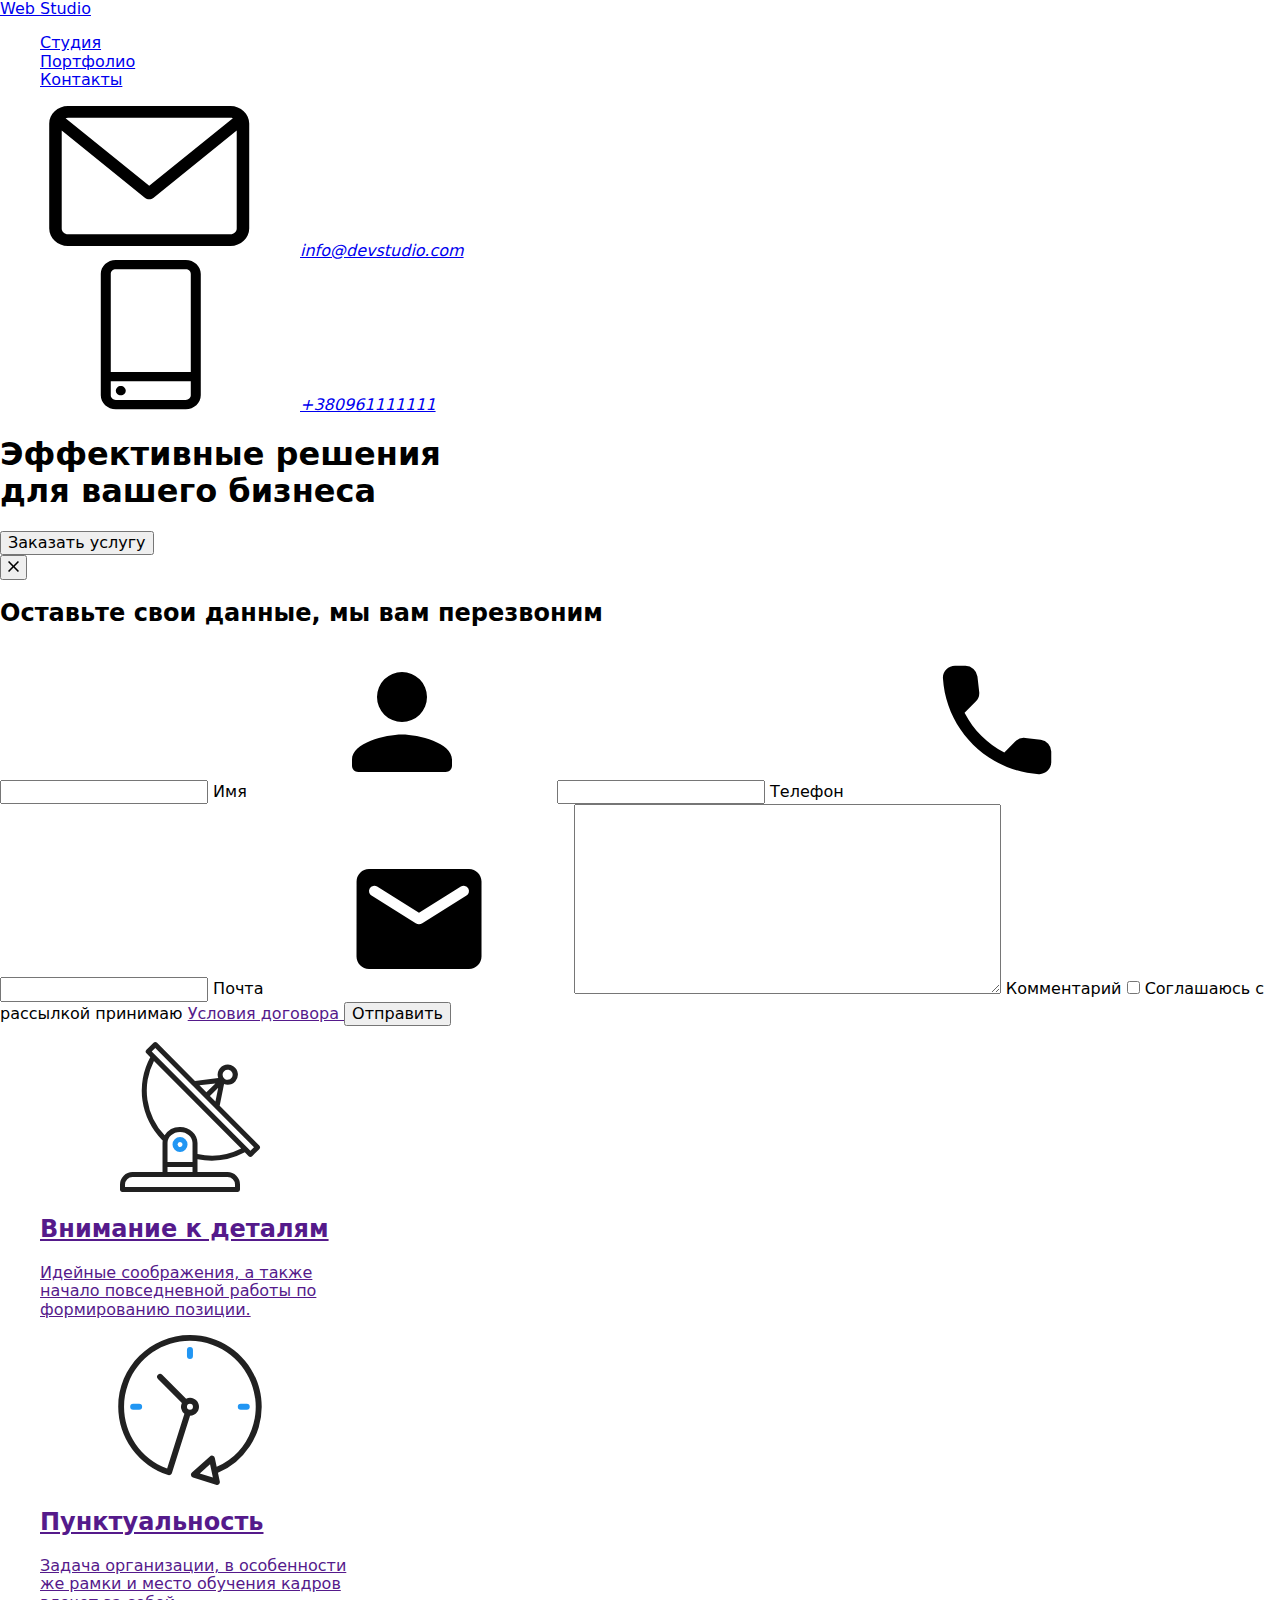
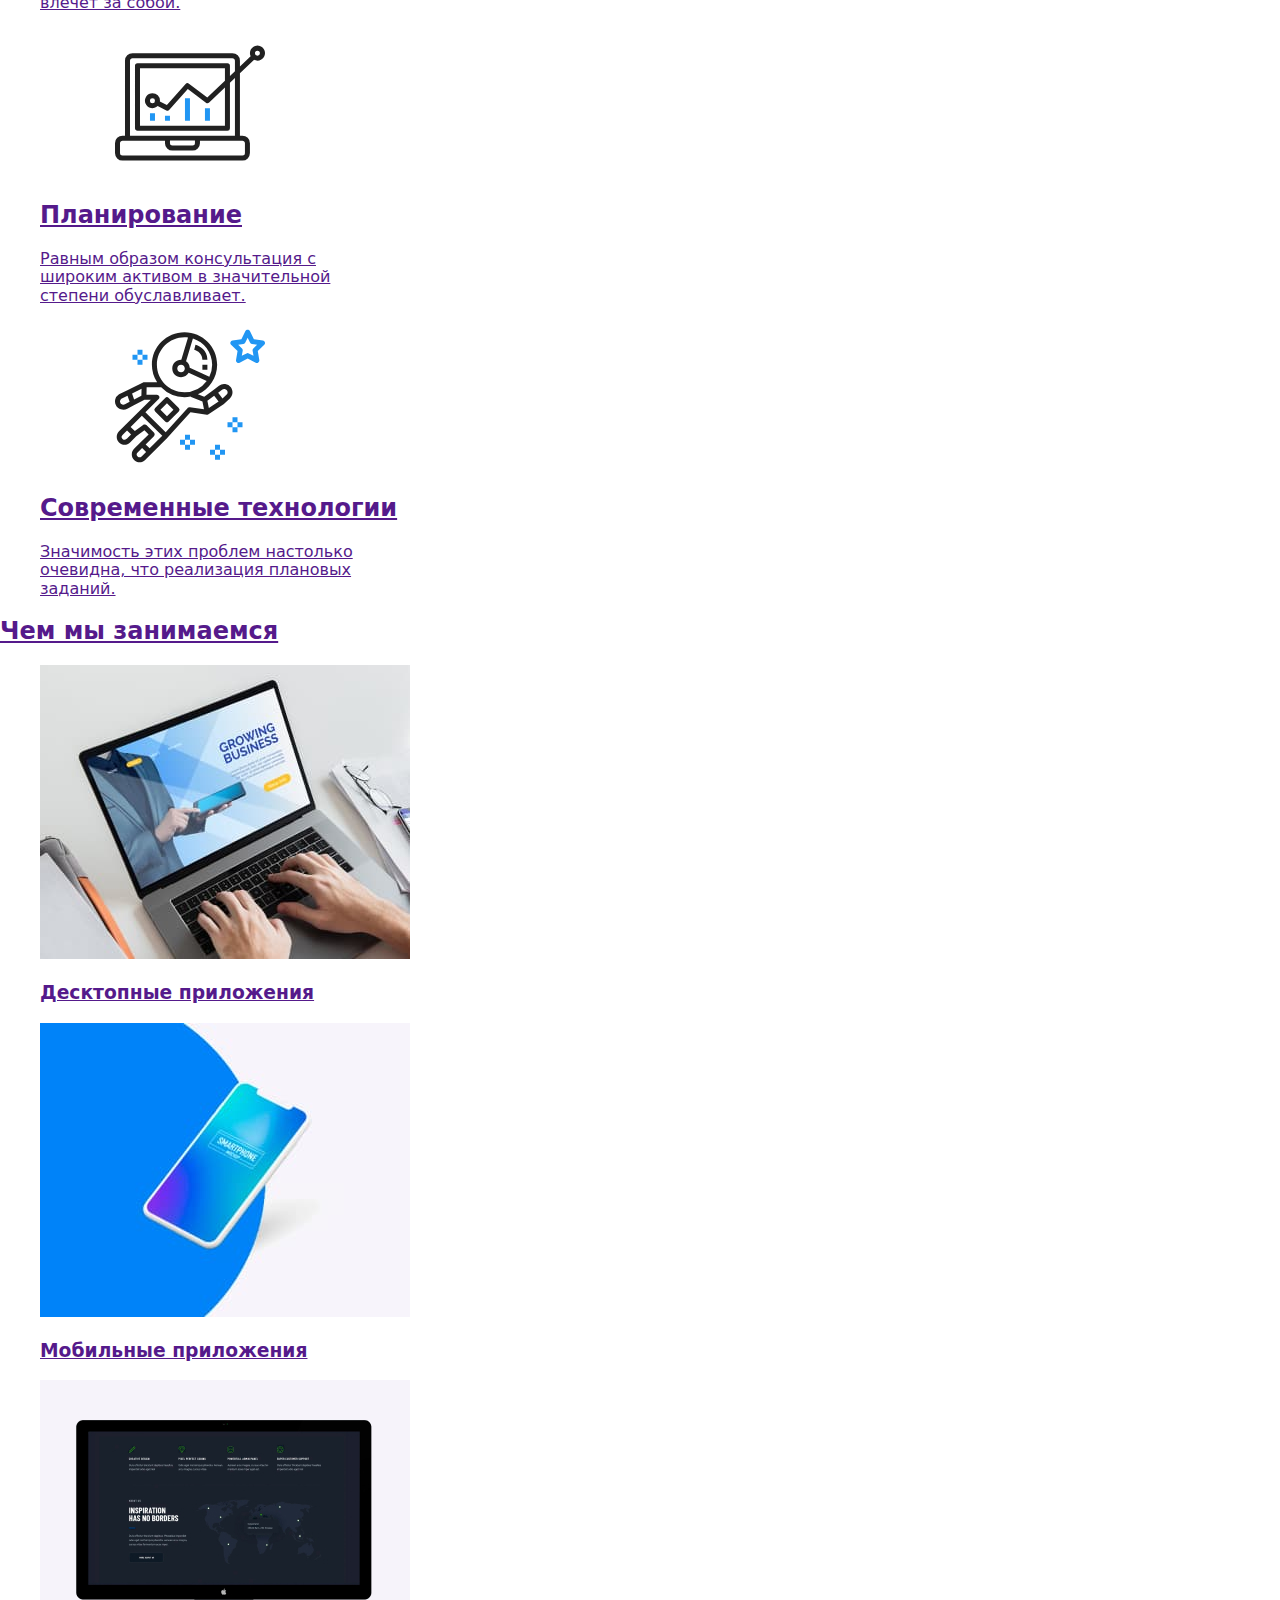
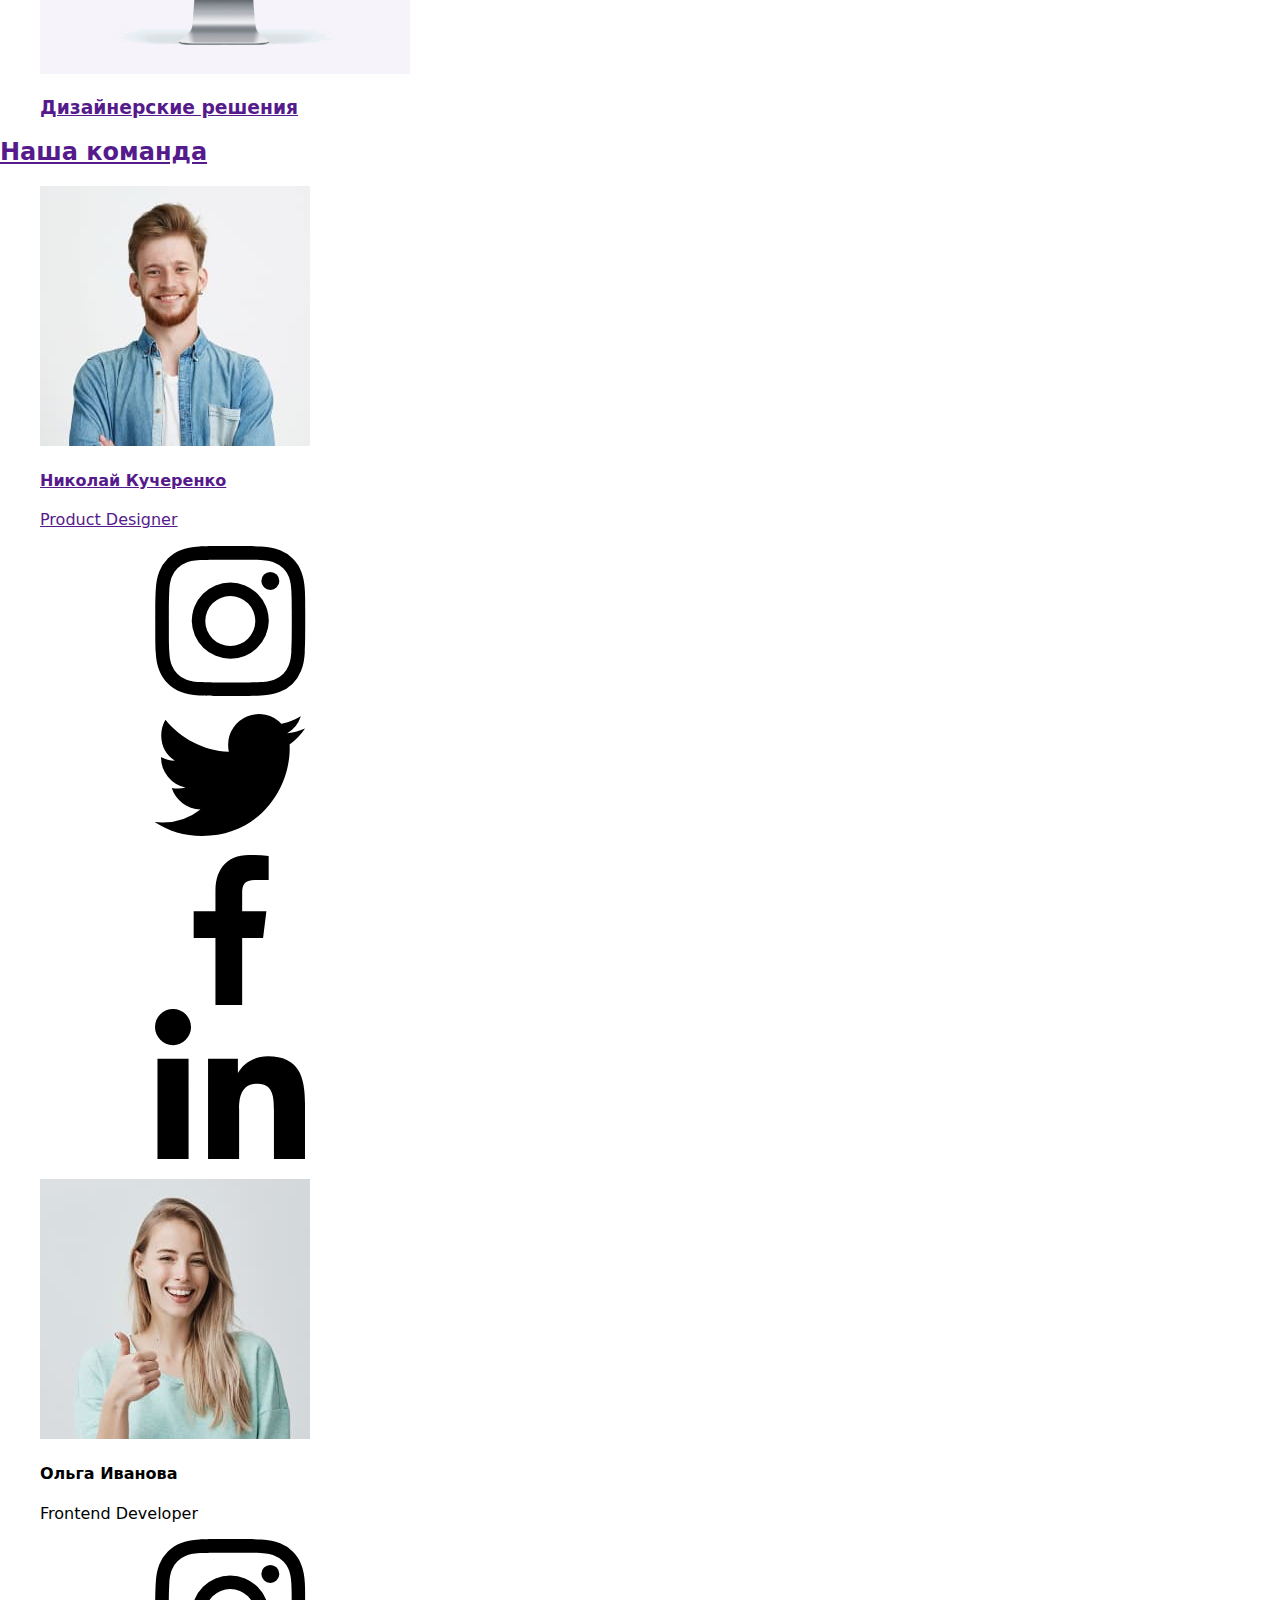
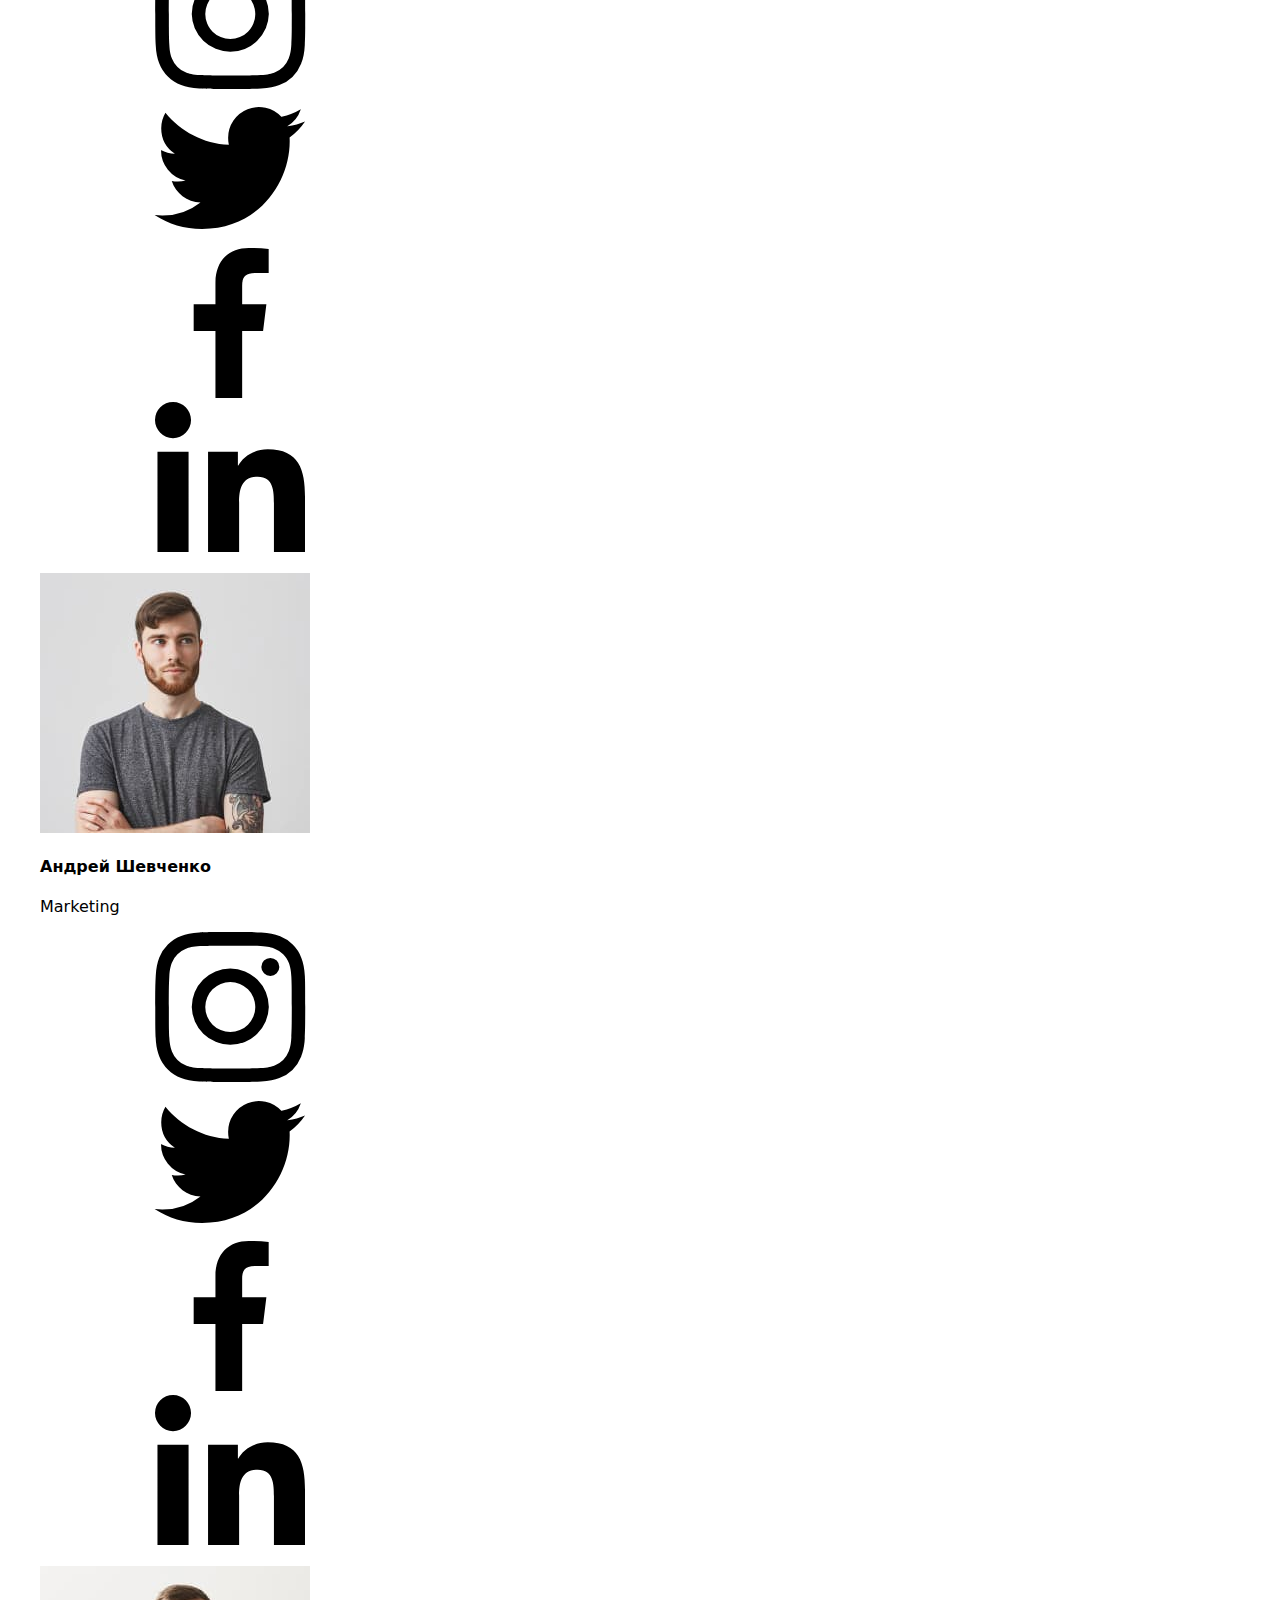
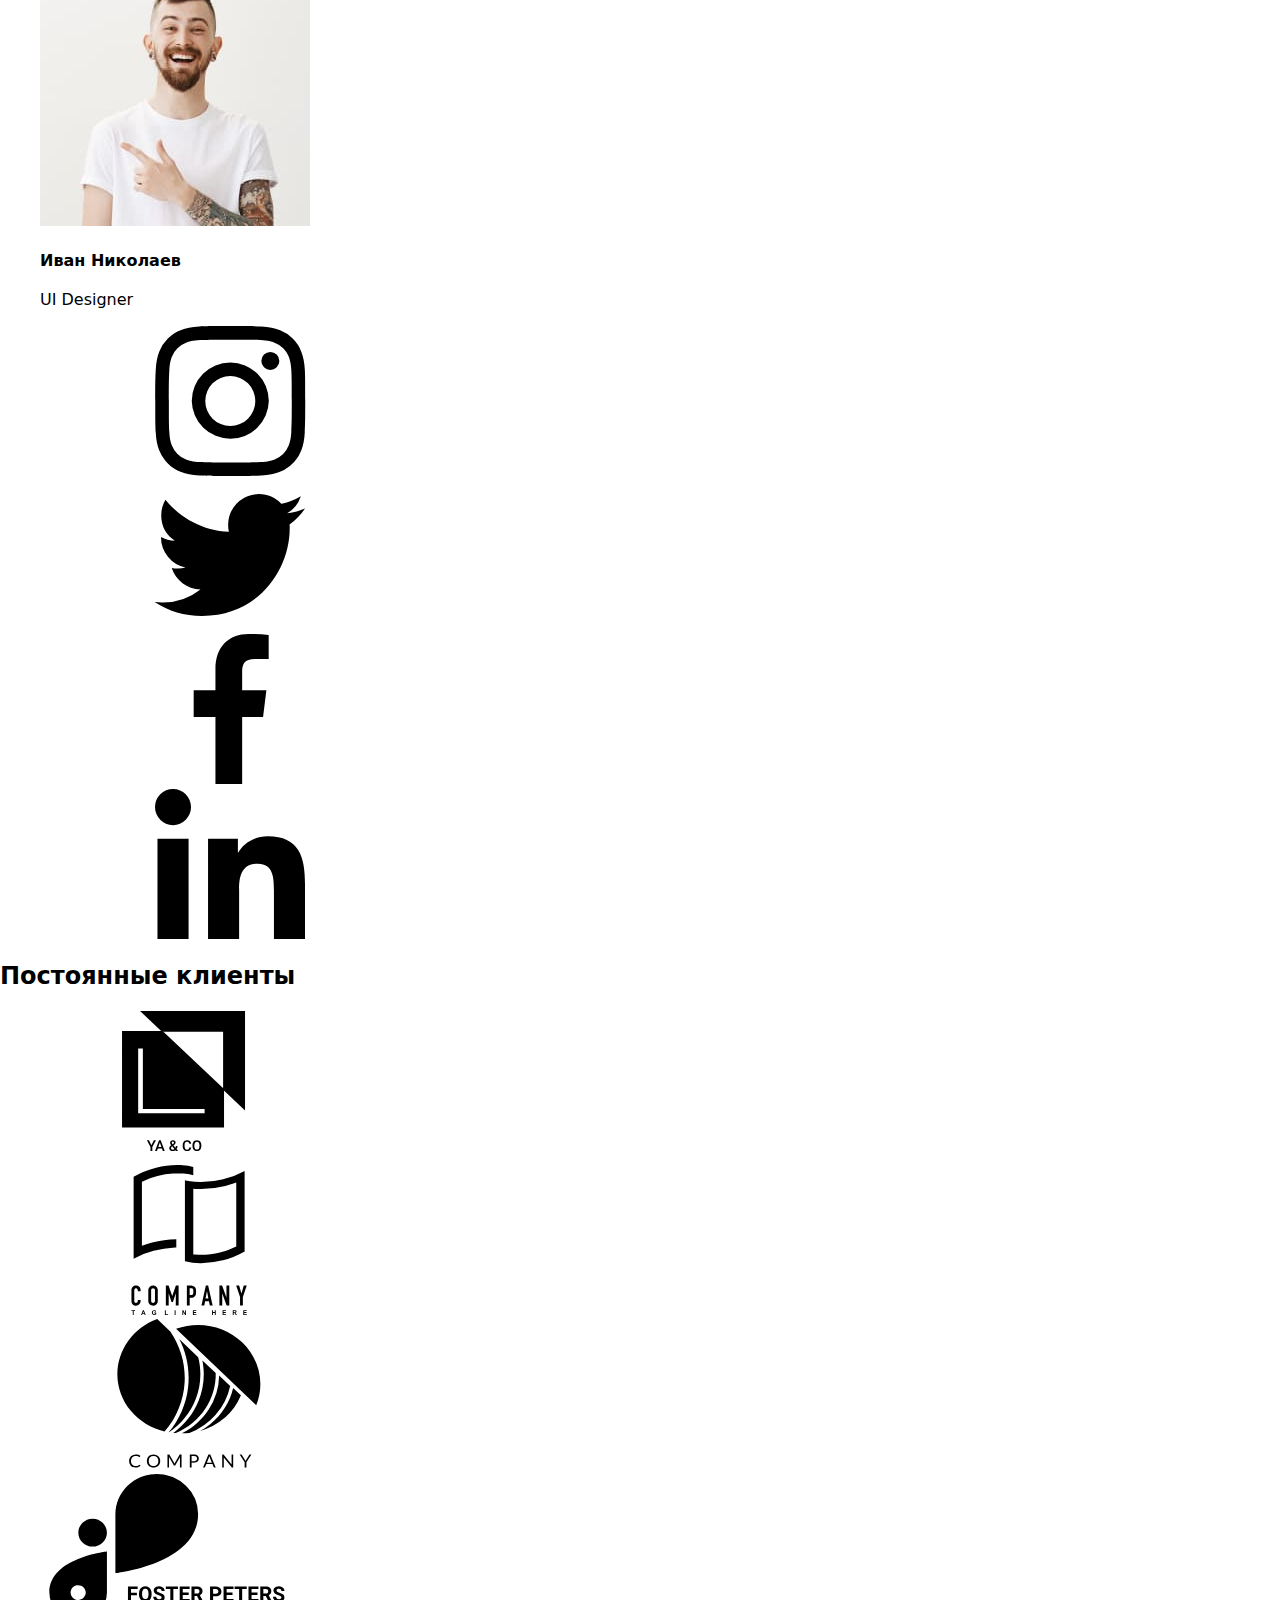
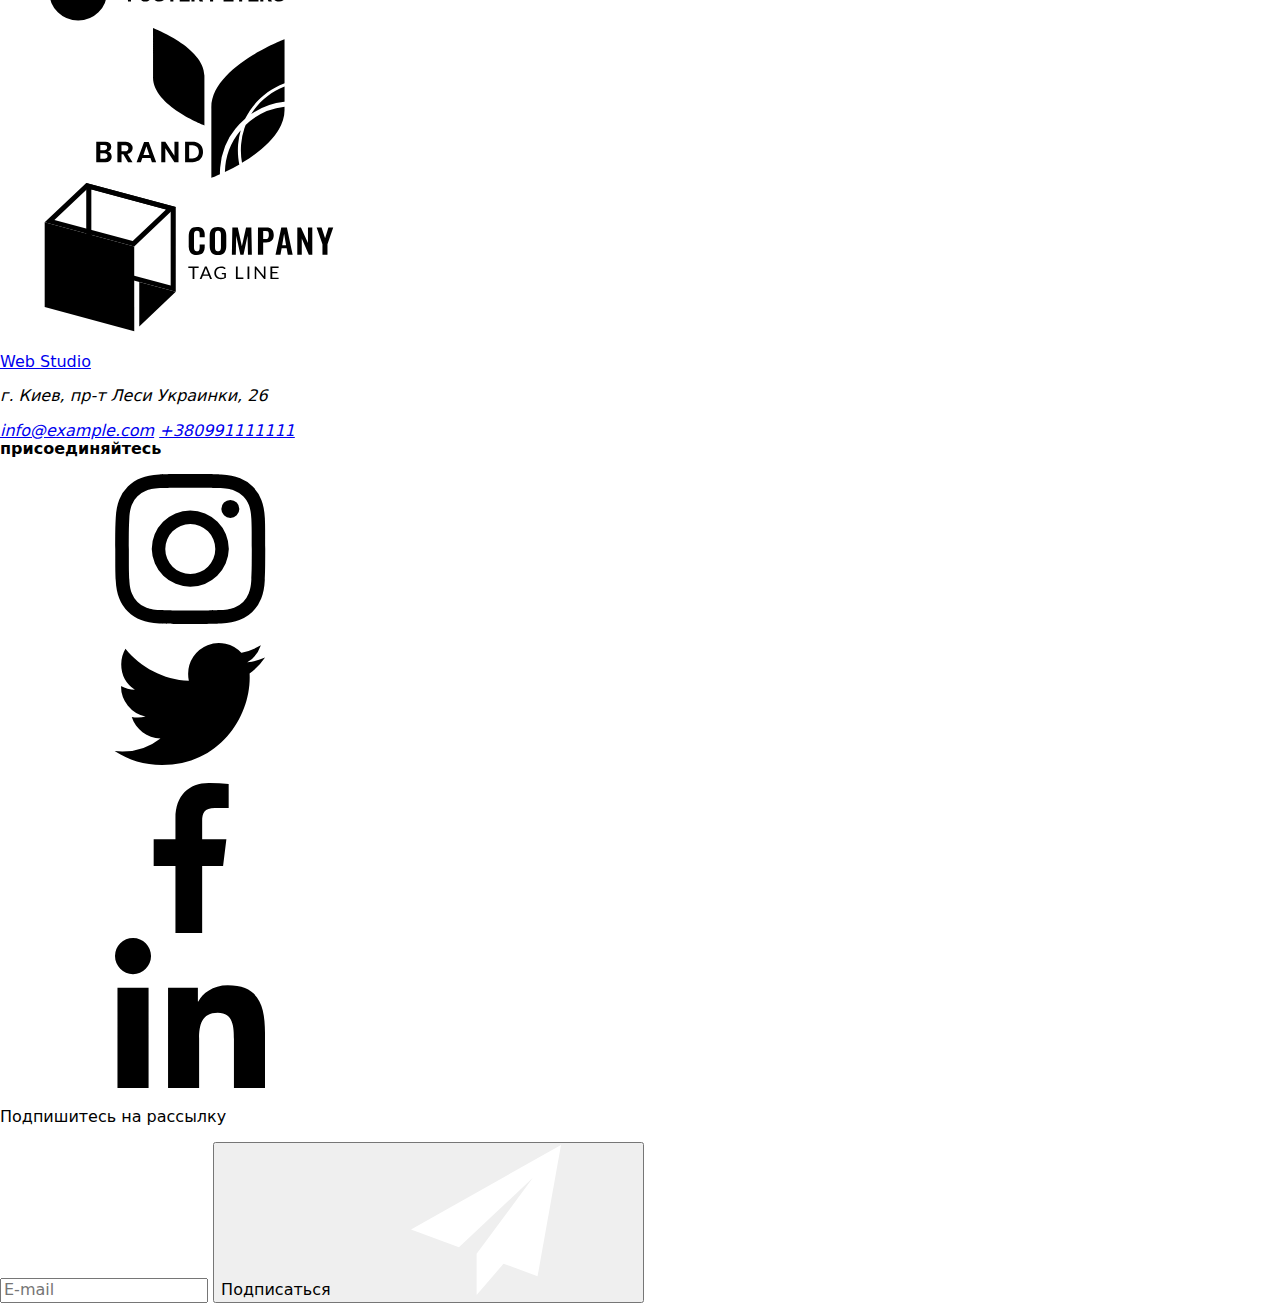
<file: index.html>
<!DOCTYPE html>
<html lang="en">
  <head>
    <meta charset="UTF-8" />
    <meta name="viewport" content="width=device-width, initial-scale=1.0" />
    <title>Document</title>
    <link
      href="https://fonts.googleapis.com/css2?family=Raleway:wght@700&family=Roboto:wght@400;500;700&display=swap"
      rel="stylesheet"
    />
    <link
      rel="stylesheet"
      href="https://cdnjs.cloudflare.com/ajax/libs/modern-normalize/0.6.0/modern-normalize.min.css"
    />
    <title>Препроцессор SASS</title>
    <link rel="stylesheet" href="./css/main.min.css" />
    <style>
      li {
        list-style-type: none;
      }
    </style>
  </head>

  <body>
    <header class="container page-header">
      <div class="logo-wrapper">
        <a href="./index.html" class="logo"
          >Web <span class="logo-header">Studio</span></a
        >
      </div>

      <!-- nav -->
      <nav class="container-nav">
        <ul class="site-nav">
          <li class="item-li">
            <a href="./index.html" class="link-header current">Студия</a>
          </li>
          <li class="item-li">
            <a href="./portfolio.html" class="link-header">Портфолио</a>
          </li>
          <li class="item-li">
            <a href="./contacts.html" class="link-header">Контакты</a>
          </li>
        </ul>
      </nav>

      <address class="contacts">
        <div class="item-li">
          <a class="mail-anime" href="mailto:info@devstudio.com">
            <svg class="icon-mail">
              <use href="./images/sprite.svg#icon-email"></use></svg
            >info@devstudio.com
          </a>
        </div>

        <div class="item-li ph">
          <a class="communication" href="tel:+380961111111">
            <svg class="icon-phone">
              <use href="./images/sprite.svg#icon-smartphone"></use></svg
            >+380961111111
          </a>
        </div>
      </address>
    </header>

    <main>
      <!--    Hero -->

      <section class="section hero">
        <div class="overlay">
          <div class="container content">
            <h1 class="hero-title">
              Эффективные решения<br />
              для вашего бизнеса
            </h1>
            <button class="btn" data-open-modal>
              Заказать услугу
            </button>
          </div>
        </div>
        <div class="backdrop is-hidden" data-backdrop="">
          <div class="modal">
            <form class="form js-speaker-form" autocomplete="off">
              <button  data-close-modal class="close" >
                <svg width="11" height="11">
                  <use href="./images/sprite.svg#icon-close"></use>
                </svg>
              </button>
              <h2 class="group-title">
                Оставьте свои данные, мы вам перезвоним
              </h2>
              <label class="form-field">
                <input
                  class="form-input"
                  type="text"
                  name="name"
                  placeholder=" "/>
                <span class="form-label">Имя</span>
                  <svg class="icon">
                  <use href="./images/sprite.svg#icon-person"></use>
                  </svg>
              </label>

              <label class="form-field">
                <input
                  class="form-input"
                  type="tel"
                  name="tel"
                  placeholder=" "/>
                <span class="form-label">Телефон</span>
                <svg class="icon">
                  <use href="./images/sprite.svg#icon-phone"></use>
                </svg>
              </label>

              <label class="form-field">
                <input type="email"
                  name="mail"
                  class="form-input"
                  placeholder=" "/>
                <span class="form-label">Почта</span>
                  <svg class="icon">
                    <use href="./images/sprite.svg#icon-email-black"></use>
                  </svg>
              </label>

              <label class="form-field">
                <textarea name="comment" cols="50" rows="10" plasholder=" " class="comment"></textarea>
                <span class="comment-area">Комментарий</span>
              </label>

              <label class="field">
                <input
                  class="checkbox"
                  type="checkbox"
                  name="topic"
                  value="html"/>
                <span class="icon-check"></span>
                
                  <span class="label">Cоглашаюсь  c рассылкой  принимаю</span>
                <a class="link-checkbox" href="">  Условия договора </  a>                  
              </label>

              <button  class="button-modal" type="submit">Отправить</button>
            </form>
          <div>
        </div>
      </section>

      <!-- advantages -->

      <section class="section">
        <div class="container">
          <ul class="advantages-list">
            <li class="item">
              <div class="advantages">
                <svg class="icon-advantages">
                  <use href="./images/sprite.svg#icon-antenna"></use>
                </svg>
              </div>
              <h2 class="title">Внимание к деталям</h2>
              <p class="p">
                Идейные соображения, а также<br />
                начало повседневной работы по<br />
                формированию позиции.
              </p>
            </li>
            <li class="item">
              <div class="advantages">
                <svg class="icon-advantages">
                  <use href="./images/sprite.svg#icon-clock"></use>
                </svg>
              </div>
              <h2 class="title">Пунктуальность</h2>
              <p class="p">
                Задача организации, в особенности<br />
                же рамки и место обучения кадров<br />
                влечет за собой.
              </p>
            </li>
            <li class="item">
              <div class="advantages">
                <svg class="icon-advantages">
                  <use href="./images/sprite.svg#icon-diagram"></use>
                </svg>
              </div>
              <h2 class="title">Планирование</h2>
              <p class="p">
                Равным образом консультация с<br />
                широким активом в значительной<br />
                степени обуславливает.
              </p>
            </li>
            <li class="item">
              <div class="advantages">
                <svg class="icon-advantages">
                  <use href="./images/sprite.svg#icon-astronaut"></use>
                </svg>
              </div>
              <h2 class="title">Современные технологии</h2>
              <p class="p">
                Значимость этих проблем настолько<br />
                очевидна, что реализация плановых<br />
                заданий.
              </p>
            </li>
          </ul>
        </div>
      </section>

      <!-- works -->

      <section class="section">
        <div class="container">
          <h2 class="section-title centered">Чем мы занимаемся</h2>
          <ul class="container-works">
            <li class="works-li">
              <img
                src="./images/desktop .jpg"
                alt=""
                width="370"
                height="294"
              />

              <h3 class="works-title">Десктопные приложения</h3>
            </li>
            <li class="works-li">
              <img src=" ./images/box .jpg " alt="" width="370" height="294" />

              <h3 class="works-title">Мобильные приложения</h3>
            </li>
            <li class="works-li">
              <img
                src=" ./images/inspiration .jpg "
                alt=""
                width="370"
                height="294"
              />
              <h3 class="works-title">Дизайнерские решения</h3>
            </li>
          </ul>
        </div>
      </section>

      <!-- team members -->

      <section class="section . team">
        <div class="container">
          <h2 class="section-title centered">Наша команда</h2>

          <div class="team-div">
            <ul class="flex-elements">
              <li>
                <img
                  src="./images/kucherenko .jpg"
                  alt="photo nikolay kucherenko"
                  width="270"
                />
                <h4 class="team-title">Николай Кучеренко</h4>
                <p class="team-p">Product Designer</p>
              </li>
              <li>
                <ul class="team-list">
                  <li class="link">
                    <a class="social-link" href="https://www.instagram.com/">
                      <svg class="icon-social">
                        <use href="./images/sprite.svg#icon-instagram"></use>
                      </svg>
                    </a>
                  </li>
                  <li class="link">
                    <a class="social-link" href="https://www.twitter.com/">
                      <svg class="icon-social">
                        <use href="./images/sprite.svg#icon-twitter"></use>
                      </svg>
                    </a>
                  </li>
                  <li class="link">
                    <a class="social-link" href="https://www.facebook.com/">
                      <svg class="icon-social">
                        <use href="./images/sprite.svg#icon-facebook"></use>
                      </svg>
                    </a>
                  </li>
                  <li class="link">
                    <a class="social-link" href="https://www.linkedin.com/">
                      <svg class="icon-social">
                        <use href="./images/sprite.svg#icon-linkedin"></use>
                      </svg>
                    </a>
                  </li>
                </ul>
              </li>
            </ul>

            <ul class="flex-elements">
              <li>
                <img
                  src="./images/olga .jpg"
                  alt="photo olga ivanova"
                  width="270"
                />
                <h4 class="team-title">Ольга Иванова</h4>
                <p class="team-p">Frontend Developer</p>
              </li>
              <li>
                <ul class="team-list">
                  <li class="link">
                    <a class="social-link" href="https://www.instagram.com/">
                      <svg class="icon-social">
                        <use href="./images/sprite.svg#icon-instagram"></use>
                      </svg>
                    </a>
                  </li>
                  <li class="link">
                    <a class="social-link" href="https://www.twitter.com/">
                      <svg class="icon-social">
                        <use href="./images/sprite.svg#icon-twitter"></use>
                      </svg>
                    </a>
                  </li>
                  <li class="link">
                    <a class="social-link" href="https://www.facebook.com/">
                      <svg class="icon-social">
                        <use href="./images/sprite.svg#icon-facebook"></use>
                      </svg>
                    </a>
                  </li>
                  <li class="link">
                    <a class="social-link" href="https://www.linkedin.com/">
                      <svg class="icon-social">
                        <use href="./images/sprite.svg#icon-linkedin"></use>
                      </svg>
                    </a>
                  </li>
                </ul>
              </li>
            </ul>

            <ul class="flex-elements">
              <li>
                <img
                  src="./images/andrey .jpg"
                  alt="photo andrey shevchenko"
                  width="270"
                />
                <h4 class="team-title">Андрей Шевченко</h4>
                <p class="team-p">Marketing</p>
              </li>
              <li>
                <ul class="team-list">
                  <li class="link">
                    <a class="social-link" href="https://www.instagram.com/">
                      <svg class="icon-social">
                        <use href="./images/sprite.svg#icon-instagram"></use>
                      </svg>
                    </a>
                  </li>
                  <li class="link">
                    <a class="social-link" href="https://www.twitter.com/">
                      <svg class="icon-social">
                        <use href="./images/sprite.svg#icon-twitter"></use>
                      </svg>
                    </a>
                  </li>
                  <li class="link">
                    <a class="social-link" href="https://www.facebook.com/">
                      <svg class="icon-social">
                        <use href="./images/sprite.svg#icon-facebook"></use>
                      </svg>
                    </a>
                  </li>
                  <li class="link">
                    <a class="social-link" href="https://www.linkedin.com/">
                      <svg class="icon-social">
                        <use href="./images/sprite.svg#icon-linkedin"></use>
                      </svg>
                    </a>
                  </li>
                </ul>
              </li>
            </ul>

            <ul class="flex-elements">
              <li>
                <img src="./images/ivan .jpg" alt="" width="270" />
                <h4 class="team-title">Иван Николаев</h4>
                <p class="team-p">UI Designer</p>
              </li>
              <li>
                <ul class="team-list">
                  <li class="link">
                    <a class="social-link" href="https://www.instagram.com/">
                      <svg class="icon-social">
                        <use href="./images/sprite.svg#icon-instagram"></use>
                      </svg>
                    </a>
                  </li>
                  <li class="link">
                    <a class="social-link" href="https://www.twitter.com/">
                      <svg class="icon-social">
                        <use href="./images/sprite.svg#icon-twitter"></use>
                      </svg>
                    </a>
                  </li>
                  <li class="link">
                    <a class="social-link" href="https://www.facebook.com/">
                      <svg class="icon-social">
                        <use href="./images/sprite.svg#icon-facebook"></use>
                      </svg>
                    </a>
                  </li>
                  <li class="link">
                    <a class="social-link" href="https://www.linkedin.com/">
                      <svg class="icon-social">
                        <use href="./images/sprite.svg#icon-linkedin"></use>
                      </svg>
                    </a>
                  </li>
                </ul>
              </li>
            </ul>
          </div>
        </div>
      </section>

      <!-- our clients -->

      <section class="section">
        <div class="container">
          <h2 class="section-title centered">Постоянные клиенты</h2>
          <ul class="clients">
            <li class="picture">
              <a href="" class="link-client">
                <svg class="client-card first">
                  <use href="./images/sprite.svg#icon-client1"></use>
                </svg>
              </a>
            </li>
            <li class="picture">
              <a href="" class="link-client">
                <svg class="client-card second">
                  <use href="./images/sprite.svg#icon-client2"></use>
                </svg>
              </a>
            </li>
            <li class="picture">
              <a href="" class="link-client">
                <svg class="client-card third">
                  <use href="./images/sprite.svg#icon-client3"></use>
                </svg>
              </a>
            </li>
            <li class="picture">
              <a href="" class="link-client">
                <svg class="client-card fourth">
                  <use href="./images/sprite.svg#icon-client4"></use>
                </svg>
              </a>
            </li>
            <li class="picture">
              <a href="" class="link-client">
                <svg class="client-card fifth">
                  <use href="./images/sprite.svg#icon-client5"></use>
                </svg>
              </a>
            </li>
            <li class="picture">
              <a href="" class="link-client">
                <svg class="client-card sixth">
                  <use href="./images/sprite.svg#icon-client6"></use>
                </svg>
              </a>
            </li>
          </ul>
        </div>
      </section>
    </main>

    <!-- footer -->

    <footer class="footer-section">
      <div class="container footer">
        <div class="address-item">
          <a href="./index.html" class="logo"
            >Web <span class="logo-footer">Studio</span>
          </a>
          <address class="address">
            <p class="street">г. Киев, пр-т Леси Украинки, 26</p>
            <a class="mail" href="mailto:info@example.com">info@example.com</a>
            <a class="phone" href="tel:+380991111111">+380991111111</a>
          </address>
        </div>
        <div class="social">
          <b class="join">присоединяйтесь</b>
          <ul class="list social-list">
            <li class="link">
              <a class="social-link" href="https://www.instagram.com/">
                <svg class="icon-social">
                  <use href="./images/sprite.svg#icon-instagram"></use>
                </svg>
              </a>
            </li>

            <li class="link">
              <a class="social-link" href="https://www.twitter.com/">
                <svg class="icon-social">
                  <use href="./images/sprite.svg#icon-twitter"></use>
                </svg>
              </a>
            </li>
            <li class="link">
              <a class="social-link" href="https://www.facebook.com/">
                <svg class="icon-social">
                  <use href="./images/sprite.svg#icon-facebook"></use>
                </svg>
              </a>
            </li>
            <li class="link">
              <a class="social-link" href="https://www.linkedin.com/">
                <svg class="icon-social">
                  <use href="./images/sprite.svg#icon-linkedin"></use>
                </svg>
              </a>
            </li>
          </ul>
        </div>
        <div class="subscription">
          <p class="mailing">Подпишитесь на рассылку</p>
          <form>
            <label class="subscription-form">
              <input
                type="email"
                name="mail"
                placeholder="E-mail"
                class="email-footer"
              />

              <button class="but" type="submit">
                Подписаться
                <svg class="icon-send">
                  <use href="./images/sprite.svg#icon-icon-send"></use>
                </svg>
              </button>
            </label>
          </form>
        </div>
      </div>
    </footer>

    <script>
      const refs = {
        openModalBtn: document.querySelector('[data-open-modal]'),
        closeModalBtn: document.querySelector('[data-close-modal]'),
        backdrop: document.querySelector('[data-backdrop]'),
      };
      refs.openModalBtn.addEventListener('click', toggleModal);
      refs.closeModalBtn.addEventListener('click', toggleModal);
      refs.backdrop.addEventListener('click', logBackdropClick);
      function toggleModal() {
        refs.backdrop.classList.toggle('is-hidden');
      }
      function logBackdropClick() {
        console.log('Это клик в бекдроп');
      }
    </script>

    <script>
      (() => {
        document
          .querySelector('.js-speaker-form')
          .addEventListener('submit', e => {
            e.preventDefault();

            new FormData(e.currentTarget).forEach((value, name) =>
              console.log(`${name}: ${value}`),
            );

            e.currentTarget.reset();
          });
      })();
    </script>
  </body>
</html>
</file>
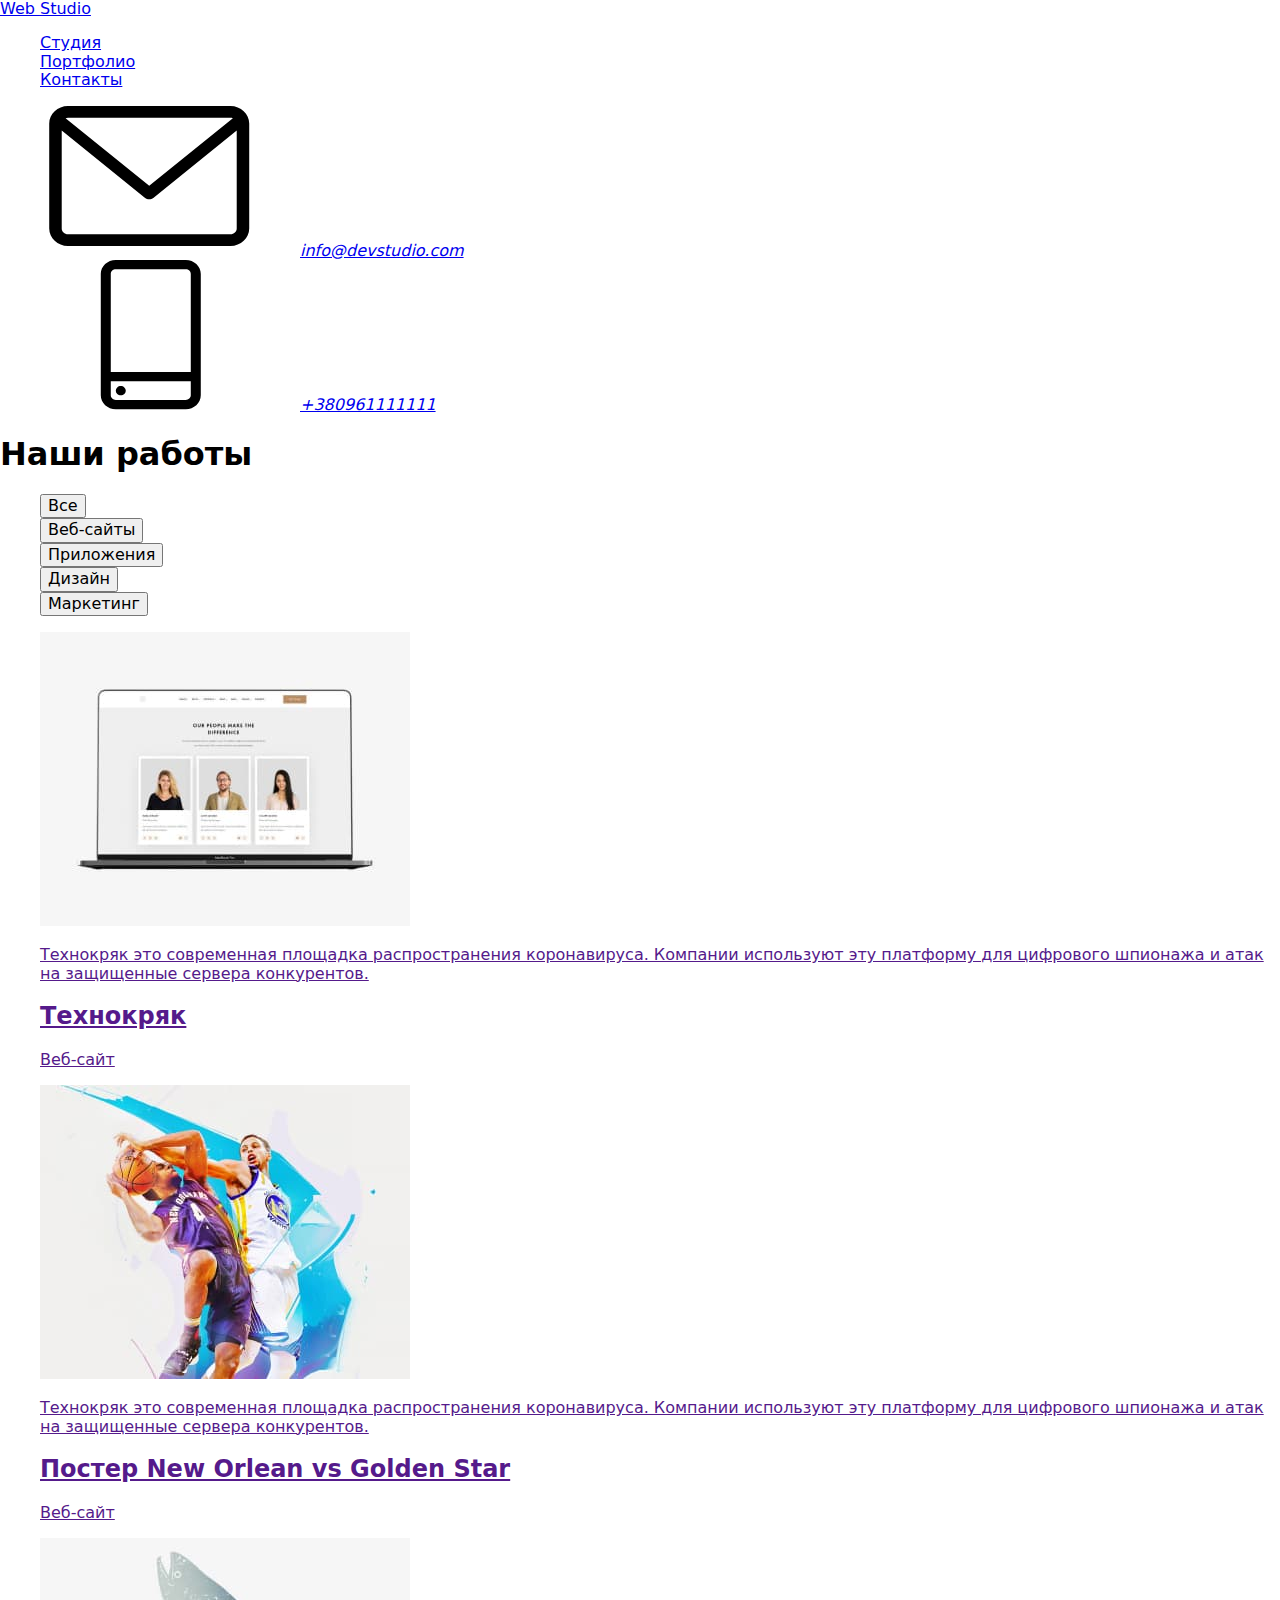
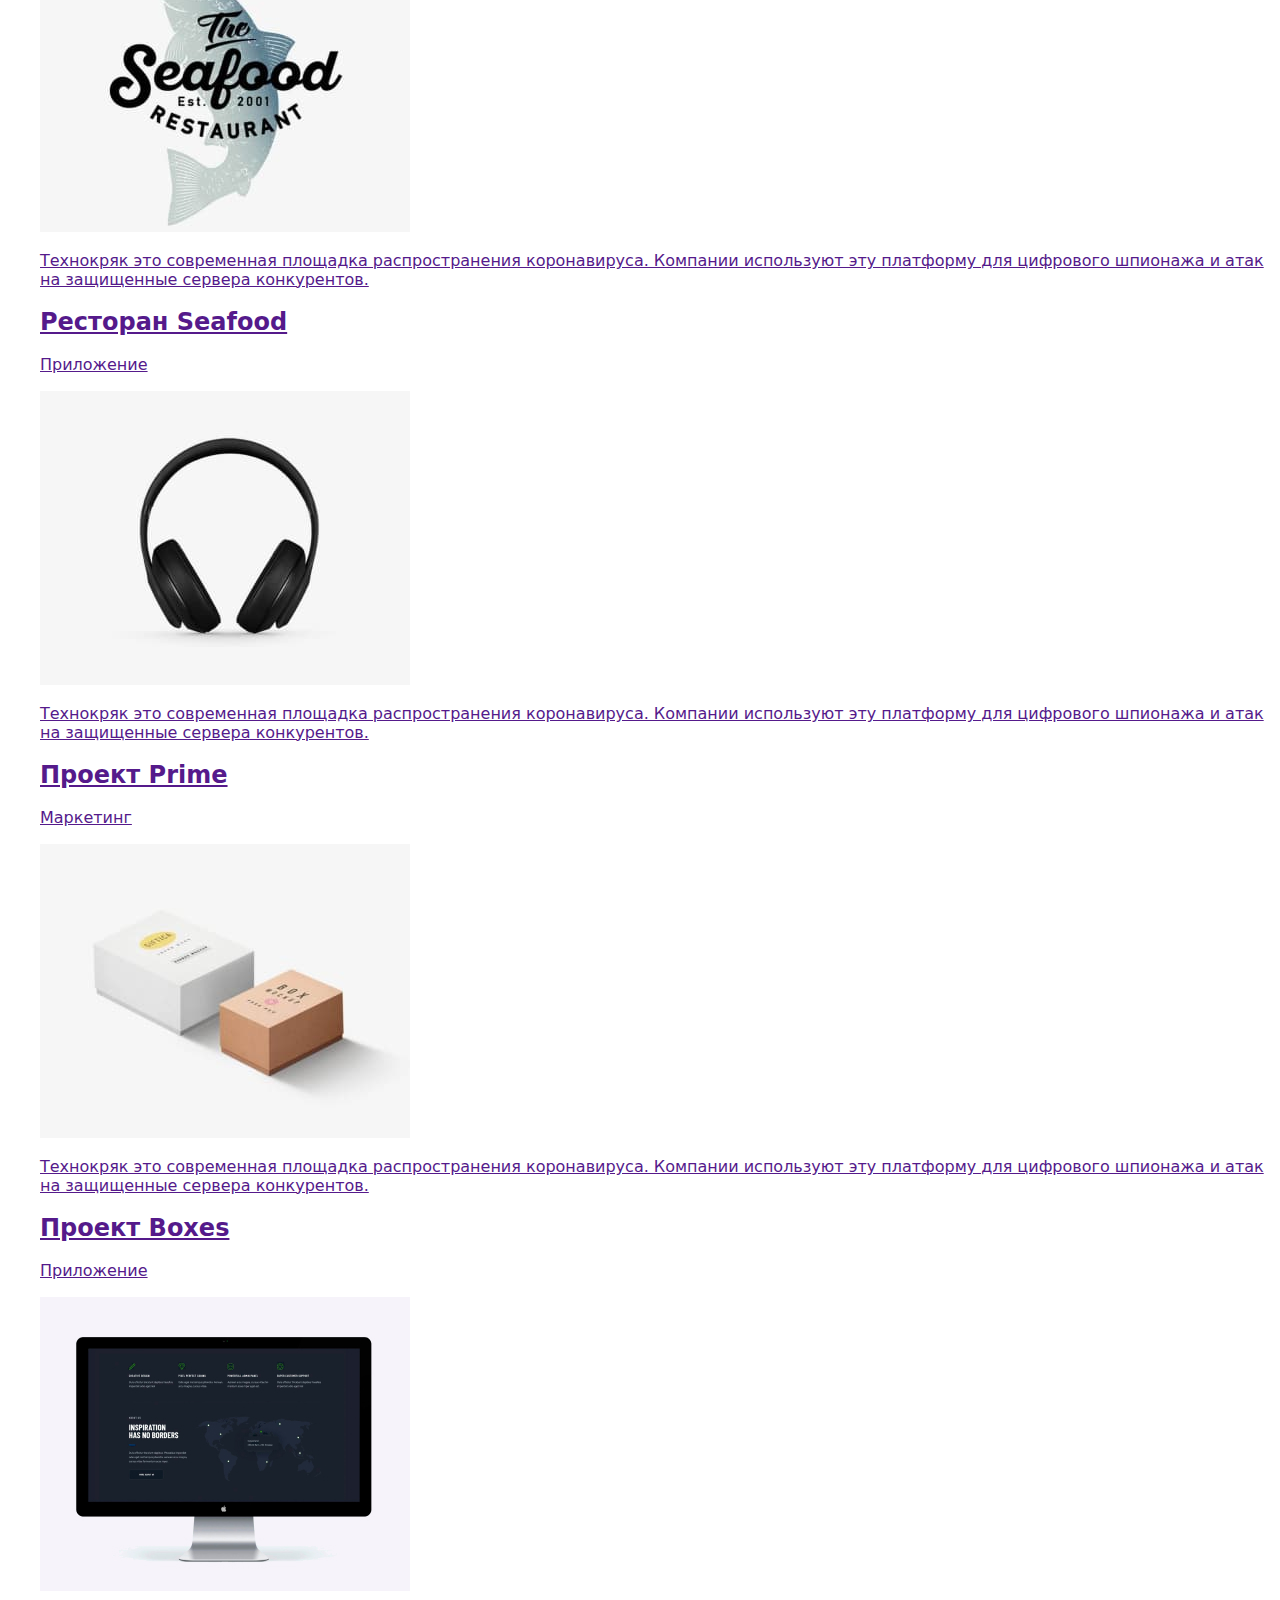
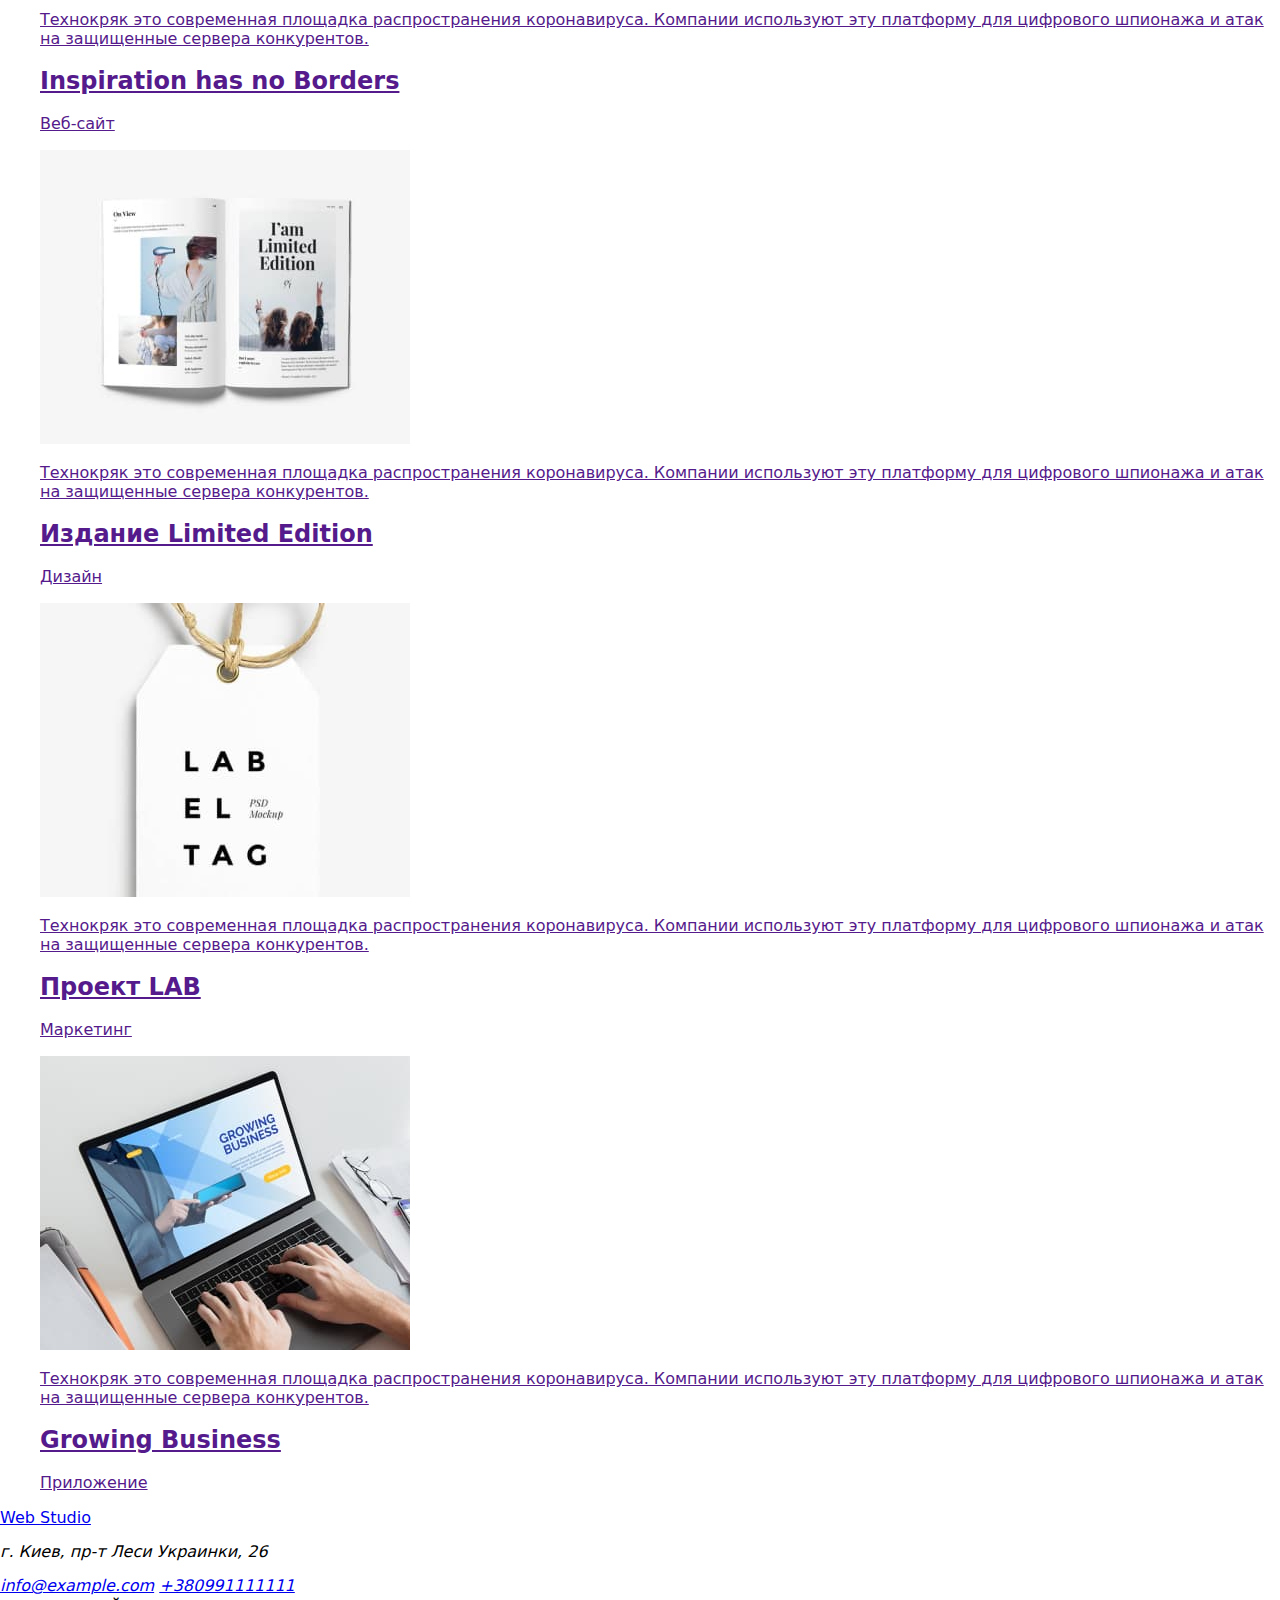
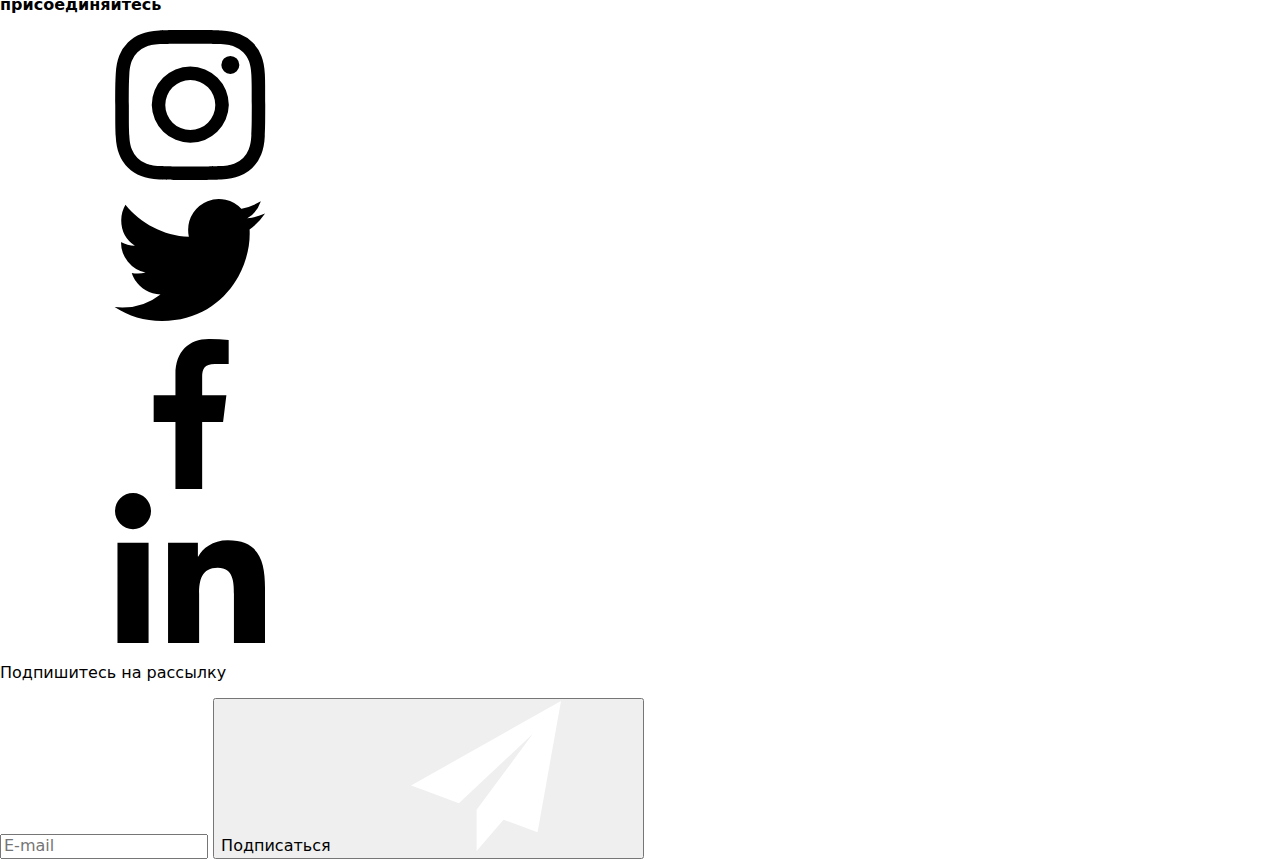
<file: portfolio.html>
<!DOCTYPE html>
<html lang="en">
  <head>
    <meta charset="UTF-8" />
    <meta name="viewport" content="width=device-width, initial-scale=1.0" />
    <title>Document</title>
    <link
      href="https://fonts.googleapis.com/css2?family=Raleway:wght@700&family=Roboto:wght@400;500;700&display=swap"
      rel="stylesheet"
    />
    <link
      rel="stylesheet"
      href="https://cdnjs.cloudflare.com/ajax/libs/modern-normalize/0.6.0/modern-normalize.min.css"
    />

    <link rel="stylesheet" href="./css/main.css" />
    <style>
      li {
        list-style-type: none;
      }
    </style>
  </head>

  <body>
    <header class="container page-header">
      <div class="logo-wrapper">
        <a href="./index.html" class="logo"
          >Web <span class="logo-header">Studio</span></a
        >
      </div>

      <!-- nav -->
      <nav class="container-nav">
        <ul class="site-nav">
          <li class="item-li">
            <a href="./index.html" class="link-header">Студия</a>
          </li>
          <li class="item-li">
            <a href="./portfolio.html" class="link-header current">Портфолио</a>
          </li>
          <li class="item-li">
            <a href="./contacts.html" class="link-header">Контакты</a>
          </li>
        </ul>
      </nav>

      <address class="contacts">
        <div class="item-li">
          <a class="mail-anime" href="mailto:info@devstudio.com">
            <svg class="icon-mail">
              <use href="./images/sprite.svg#icon-email"></use></svg
            >info@devstudio.com
          </a>
        </div>

        <div class="item-li ph">
          <a class="communication" href="tel:+380961111111">
            <svg class="icon-phone">
              <use href="./images/sprite.svg#icon-smartphone"></use></svg
            >+380961111111
          </a>
        </div>
      </address>
    </header>
    <main>
      <!-- Контент страницы портфолио -->
      <section class="section">
        <div class="container">
          <h1 class="visually-hidden">Наши работы</h1>

          <!-- фильтр работ -->

          <ul class="container-filter">
            <li class="filter-li">
              <button class="button-style" type="button">Все</button>
            </li>
            <li class="filter-li">
              <button type="button" class="button-style">Веб-сайты</button>
            </li>
            <li class="filter-li">
              <button type="button" class="button-style">Приложения</button>
            </li>
            <li class="filter-li">
              <button type="button" class="button-style">Дизайн</button>
            </li>
            <li class="filter-li">
              <button type="button" class="button-style">Маркетинг</button>
            </li>
          </ul>

          <!-- список работ -->

          <div class="flex-container">
            <ul class="works-list">
              <li class="flex-element">
                <a href="" class="card-link">
                  <div class="work-thumb">
                    <img
                      src="./images/cryak .jpg"
                      alt=""
                      width="370"
                      height="294"
                    />
                    <div class="work-overlay">
                      <p class="card-text">
                        Технокряк это современная площадка распространения
                        коронавируса. Компании используют эту платформу для
                        цифрового шпионажа и атак на зaщищенные сервера
                        конкурентов.
                      </p>
                    </div>
                  </div>

                  <div class="card-content">
                    <h2>Технокряк</h2>
                    <p class="text">Веб-сайт</p>
                  </div>
                </a>
              </li>

              <li class="flex-element">
                <a href="" class="card-link">
                  <div class="work-thumb">
                    <img
                      src="./images/basket .jpg"
                      alt=""
                      width="370"
                      height="294"
                    />
                    <div class="work-overlay">
                      <p class="card-text">
                        Технокряк это современная площадка распространения
                        коронавируса. Компании используют эту платформу для
                        цифрового шпионажа и атак на зaщищенные сервера
                        конкурентов.
                      </p>
                    </div>
                  </div>
                  <div class="card-content">
                    <h2>Постер New Orlean vs Golden Star</h2>
                    <p class="text">Веб-сайт</p>
                  </div>
                </a>
              </li>

              <li class="flex-element">
                <a href="" class="card-link">
                  <div class="work-thumb">
                    <img
                      src="./images/restaurant.jpg"
                      alt=""
                      width="370"
                      height="294"
                    />
                    <div class="work-overlay">
                      <p class="card-text">
                        Технокряк это современная площадка распространения
                        коронавируса. Компании используют эту платформу для
                        цифрового шпионажа и атак на зaщищенные сервера
                        конкурентов.
                      </p>
                    </div>
                  </div>
                  <div class="card-content">
                    <h2>Ресторан Seafood</h2>
                    <p class="text">Приложение</p>
                  </div>
                </a>
              </li>
              <li class="flex-element">
                <a href="" class="card-link">
                  <div class="work-thumb">
                    <img
                      src="./images/prime .jpg"
                      alt=""
                      width="370"
                      height="294"
                    />
                    <div class="work-overlay">
                      <p class="card-text">
                        Технокряк это современная площадка распространения
                        коронавируса. Компании используют эту платформу для
                        цифрового шпионажа и атак на зaщищенные сервера
                        конкурентов.
                      </p>
                    </div>
                  </div>
                  <div class="card-content">
                    <h2>Проект Prime</h2>
                    <p class="text">Маркетинг</p>
                  </div>
                </a>
              </li>

              <li class="flex-element">
                <a href="" class="card-link">
                  <div class="work-thumb">
                    <img
                      src="./images/boxes .jpg"
                      alt=""
                      width="370"
                      height="294"
                    />
                    <div class="work-overlay">
                      <p class="card-text">
                        Технокряк это современная площадка распространения
                        коронавируса. Компании используют эту платформу для
                        цифрового шпионажа и атак на зaщищенные сервера
                        конкурентов.
                      </p>
                    </div>
                  </div>
                  <div class="card-content">
                    <h2>Проект Boxes</h2>
                    <p class="text">Приложение</p>
                  </div>
                </a>
              </li>

              <li class="flex-element">
                <a href="" class="card-link">
                  <div class="work-thumb">
                    <img
                      src="./images/inspiration .jpg"
                      alt=""
                      width="370"
                      height="294"
                    />
                    <div class="work-overlay">
                      <p class="card-text">
                        Технокряк это современная площадка распространения
                        коронавируса. Компании используют эту платформу для
                        цифрового шпионажа и атак на зaщищенные сервера
                        конкурентов.
                      </p>
                    </div>
                    <div class="card-content">
                      <h2>Inspiration has no Borders</h2>
                      <p class="text">Веб-сайт</p>
                    </div>
                  </div>
                </a>
              </li>

              <li class="flex-element">
                <a href="" class="card-link">
                  <div class="work-thumb">
                    <img
                      src="./images/limited.jpg"
                      alt=""
                      width="370"
                      height="294"
                    />
                    <div class="work-overlay">
                      <p class="card-text">
                        Технокряк это современная площадка распространения
                        коронавируса. Компании используют эту платформу для
                        цифрового шпионажа и атак на зaщищенные сервера
                        конкурентов.
                      </p>
                    </div>
                  </div>
                  <div class="card-content">
                    <h2>Издание Limited Edition</h2>
                    <p class="text">Дизайн</p>
                  </div>
                </a>
              </li>

              <li class="flex-element">
                <a href="" class="card-link">
                  <div class="work-thumb">
                    <img
                      src="./images/lab.jpg"
                      alt=""
                      width="370"
                      height="294"
                    />
                    <div class="work-overlay">
                      <p class="card-text">
                        Технокряк это современная площадка распространения
                        коронавируса. Компании используют эту платформу для
                        цифрового шпионажа и атак на зaщищенные сервера
                        конкурентов.
                      </p>
                    </div>
                  </div>
                  <div class="card-content">
                    <h2>Проект LAB</h2>
                    <p class="text">Маркетинг</p>
                  </div>
                </a>
              </li>

              <li class="flex-element">
                <a href="" class="card-link">
                  <div class="work-thumb">
                    <img
                      src="./images/business.jpg"
                      alt=""
                      width="370"
                      height="294"
                    />
                    <div class="work-overlay">
                      <p class="card-text">
                        Технокряк это современная площадка распространения
                        коронавируса. Компании используют эту платформу для
                        цифрового шпионажа и атак на зaщищенные сервера
                        конкурентов.
                      </p>
                    </div>
                  </div>
                  <div class="card-content">
                    <h2>Growing Business</h2>
                    <p class="text">Приложение</p>
                  </div>
                </a>
              </li>
            </ul>
          </div>
        </div>
      </section>
    </main>

    <footer class="footer-section">
      <div class="container footer">
        <div class="address-item">
          <a href="./index.html" class="logo"
            >Web <span class="logo-footer">Studio</span>
          </a>
          <address class="address">
            <p class="street">г. Киев, пр-т Леси Украинки, 26</p>
            <a class="mail" href="mailto:info@example.com">info@example.com</a>
            <a class="phone" href="tel:+380991111111">+380991111111</a>
          </address>
        </div>
        <div class="social">
          <b class="join">присоединяйтесь</b>
          <ul class="list social-list">
            <li class="link">
              <a class="social-link" href="https://www.instagram.com/">
                <svg class="icon-social">
                  <use href="./images/sprite.svg#icon-instagram"></use>
                </svg>
              </a>
            </li>

            <li class="link">
              <a class="social-link" href="https://www.twitter.com/">
                <svg class="icon-social">
                  <use href="./images/sprite.svg#icon-twitter"></use>
                </svg>
              </a>
            </li>
            <li class="link">
              <a class="social-link" href="https://www.facebook.com/">
                <svg class="icon-social">
                  <use href="./images/sprite.svg#icon-facebook"></use>
                </svg>
              </a>
            </li>
            <li class="link">
              <a class="social-link" href="https://www.linkedin.com/">
                <svg class="icon-social">
                  <use href="./images/sprite.svg#icon-linkedin"></use>
                </svg>
              </a>
            </li>
          </ul>
        </div>
        <div class="subscription">
          <p class="mailing">Подпишитесь на рассылку</p>
          <form>
            <label class="subscription-form">
              <input
                type="email"
                name="mail"
                placeholder="E-mail"
                class="email-footer"
              />

              <button class="but" type="submit">
                Подписаться
                <svg class="icon-send">
                  <use href="./images/sprite.svg#icon-icon-send"></use>
                </svg>
              </button>
            </label>
          </form>
        </div>
      </div>
    </footer>
  </body>
</html>
</file>
<file: css/main.css>
/* No CSS *//*# sourceMappingURL=main.css.map */
</file>
<file: css/main.min.css>
/* No CSS *//*# sourceMappingURL=main.min.css.map */
</file>
